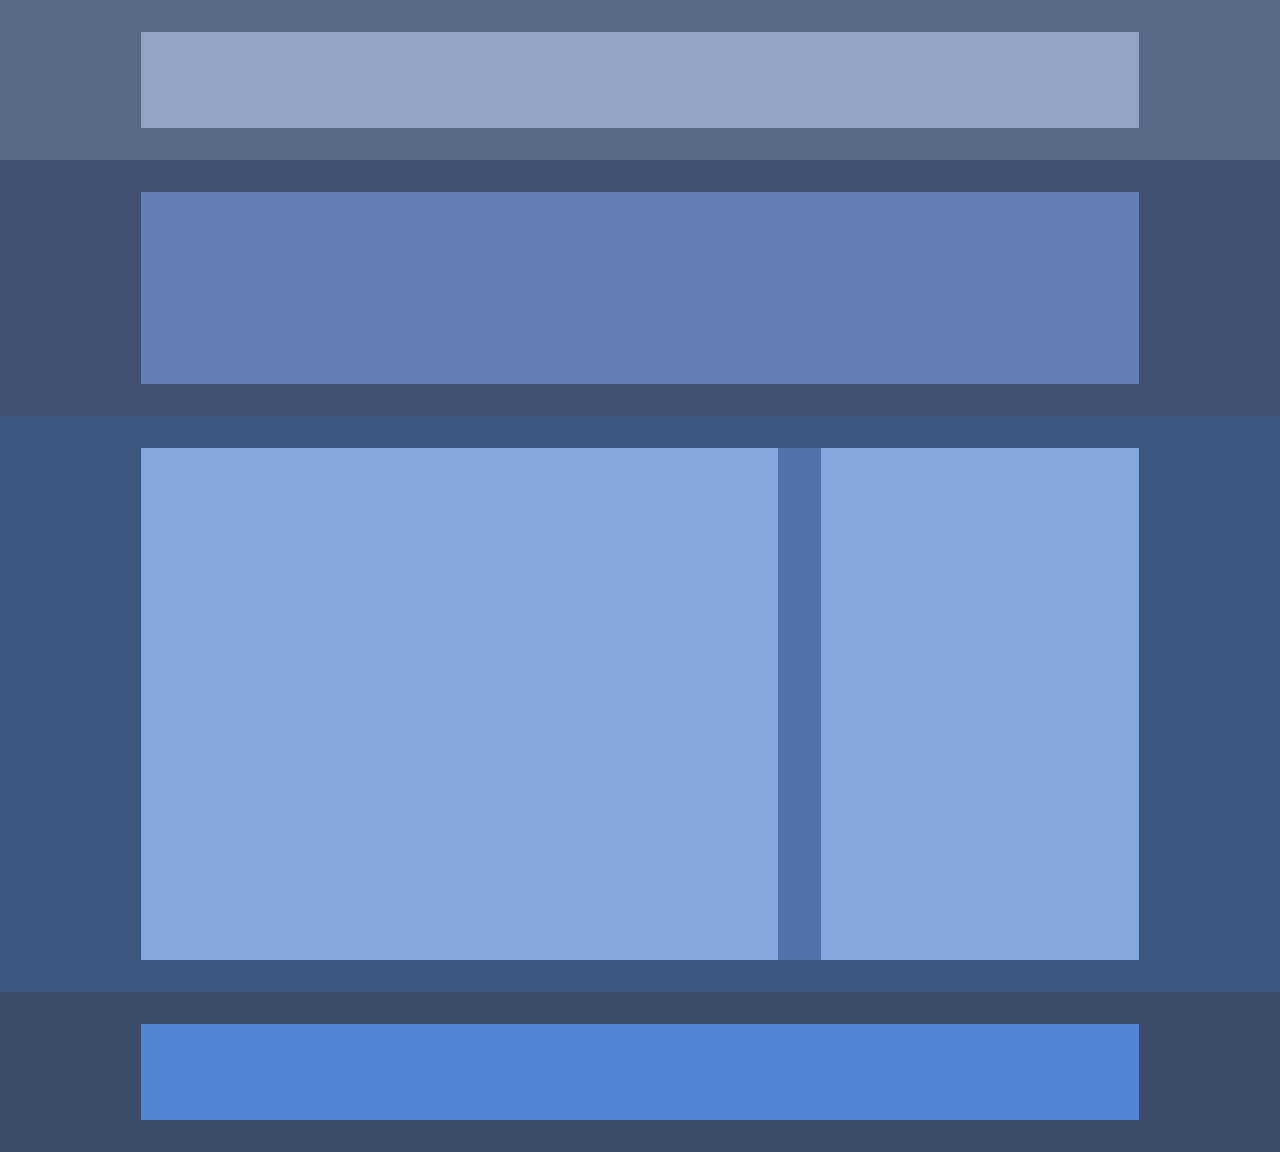
<file: orientation/index.html>
<!DOCTYPE html>
<!--[if lt IE 7]>      <html class="no-js lt-ie9 lt-ie8 lt-ie7"> <![endif]-->
<!--[if IE 7]>         <html class="no-js lt-ie9 lt-ie8"> <![endif]-->
<!--[if IE 8]>         <html class="no-js lt-ie9"> <![endif]-->
<!--[if gt IE 8]><!--> <html class="no-js"> <!--<![endif]-->
    <head>
        <meta charset="utf-8">
        <meta http-equiv="X-UA-Compatible" content="IE=edge">
        <title>#CCC Orientation</title>
        <meta name="viewport" content="width=device-width, initial-scale=1">
        <link rel="stylesheet" href="css/style.css">
        <script src="js/modernizr-2.6.2.min.js"></script>
    </head>
    <body class="index">

        <!-- Page wrap -->
        <div class="page-wrap">
            <header>
                <div class="header-container"></div>
            </header>

            <section class="hero">
                <div class="hero-container"></div>
            </section>

            <section class="main-content">
                <div class="main-content-container">
                    <div class="group">
                        <div class="tile1"></div>
                        <div class="tile2"></div>
                    </div>
                </div>
            </section>            
        </div> <!-- End Page wrap -->

        <footer>
            <div class="footer-container"></div>
        </footer>

    </body>
</html>
</file>
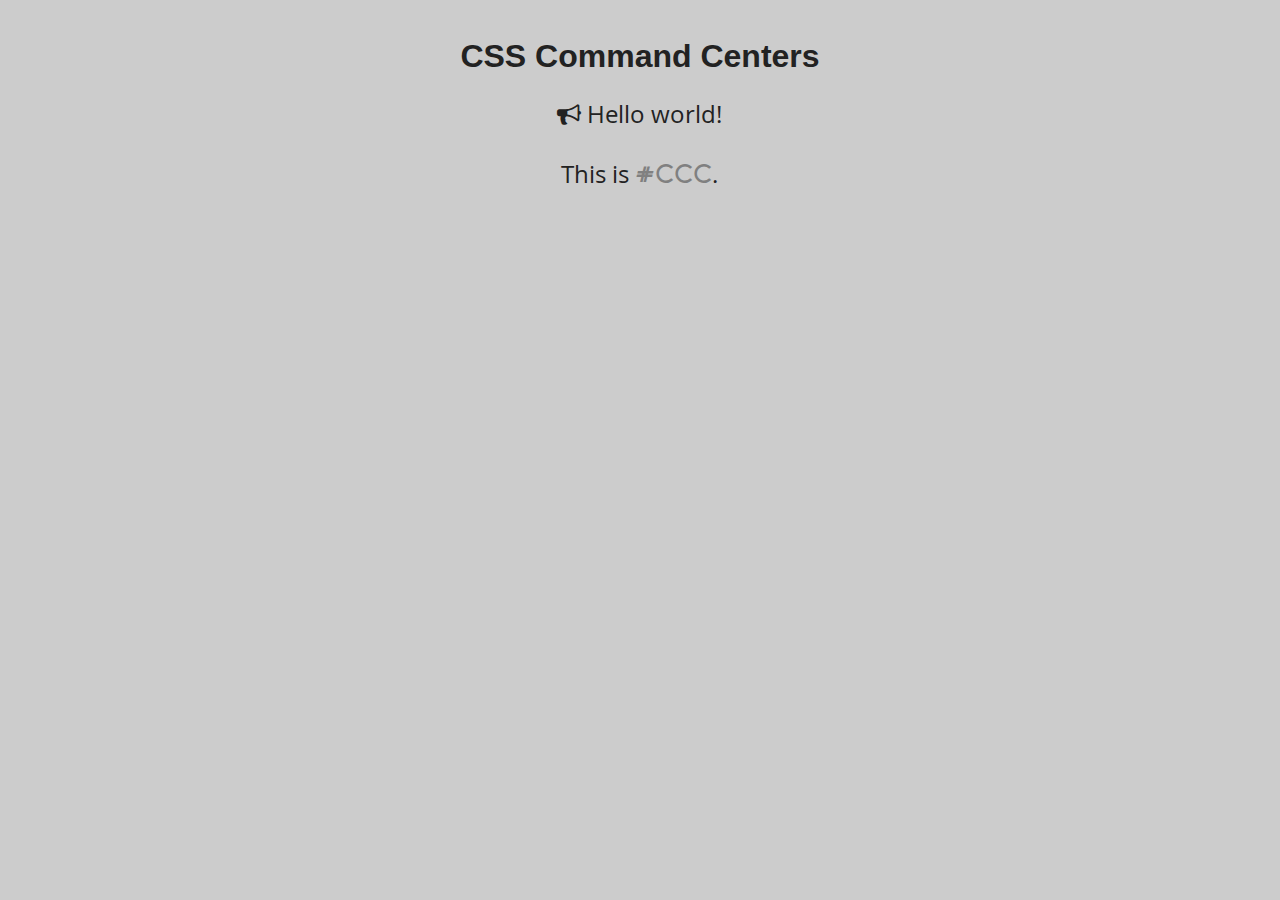
<file: template/index.html>
<!DOCTYPE html>
<!--[if lt IE 7]>      <html class="no-js lt-ie9 lt-ie8 lt-ie7"> <![endif]-->
<!--[if IE 7]>         <html class="no-js lt-ie9 lt-ie8"> <![endif]-->
<!--[if IE 8]>         <html class="no-js lt-ie9"> <![endif]-->
<!--[if gt IE 8]><!--> <html class="no-js"> <!--<![endif]-->
    <head>
        <meta charset="utf-8">
        <meta http-equiv="X-UA-Compatible" content="IE=edge">
        <title>#CCC Template</title>
        <meta name="viewport" content="width=device-width, initial-scale=1">
        <link rel="stylesheet" href="css/style.css">
        <script src="js/modernizr-2.6.2.min.js"></script>
    </head>
    <body class="index">

        <!-- Content -->
        <section class="content">
            <div class="content-container">

                <h1>CSS Command Centers</h1>
                <p><i class="fa fa-bullhorn"></i> Hello world!</p>
                <p>This is <span class="ccc-logo">#CCC</span>.</p>
                
            </div>
        </section> <!-- End Content -->

    </body>
</html>
</file>
<file: template/css/style.css>
/*!
 *  Font Awesome 4.1.0 by @davegandy - http://fontawesome.io - @fontawesome
 *  License - http://fontawesome.io/license (Font: SIL OFL 1.1, CSS: MIT License)
 */@font-face{font-family:'FontAwesome';src:url('fonts/fontawesome-webfont.eot?v=4.1.0');src:url('fonts/fontawesome-webfont.eot?#iefix&v=4.1.0') format("embedded-opentype"),url('fonts/fontawesome-webfont.woff?v=4.1.0') format("woff"),url('fonts/fontawesome-webfont.ttf?v=4.1.0') format("truetype"),url('fonts/fontawesome-webfont.svg?v=4.1.0#fontawesomeregular') format("svg");font-weight:normal;font-style:normal}.fa{display:inline-block;font-family:FontAwesome;font-style:normal;font-weight:normal;line-height:1;-webkit-font-smoothing:antialiased;-moz-osx-font-smoothing:grayscale}.fa-lg{font-size:1.33333333em;line-height:0.75em;vertical-align:-15%}.fa-2x{font-size:2em}.fa-3x{font-size:3em}.fa-4x{font-size:4em}.fa-5x{font-size:5em}.fa-fw{width:1.28571429em;text-align:center}.fa-ul{padding-left:0;margin-left:2.14285714em;list-style-type:none}.fa-ul>li{position:relative}.fa-li{position:absolute;left:-2.14285714em;width:2.14285714em;top:0.14285714em;text-align:center}.fa-li.fa-lg{left:-1.85714286em}.fa-border{padding:.2em .25em .15em;border:solid 0.08em #eeeeee;border-radius:.1em}.pull-right{float:right}.pull-left{float:left}.fa.pull-left{margin-right:.3em}.fa.pull-right{margin-left:.3em}.fa-spin{-webkit-animation:spin 2s infinite linear;-moz-animation:spin 2s infinite linear;-o-animation:spin 2s infinite linear;animation:spin 2s infinite linear}@-moz-keyframes spin{0%{-moz-transform:rotate(0deg)}100%{-moz-transform:rotate(359deg)}}@-webkit-keyframes spin{0%{-webkit-transform:rotate(0deg)}100%{-webkit-transform:rotate(359deg)}}@-o-keyframes spin{0%{-o-transform:rotate(0deg)}100%{-o-transform:rotate(359deg)}}@keyframes spin{0%{-webkit-transform:rotate(0deg);transform:rotate(0deg)}100%{-webkit-transform:rotate(359deg);transform:rotate(359deg)}}.fa-rotate-90{filter:progid:DXImageTransform.Microsoft.BasicImage(rotation=1);-webkit-transform:rotate(90deg);-moz-transform:rotate(90deg);-ms-transform:rotate(90deg);-o-transform:rotate(90deg);transform:rotate(90deg)}.fa-rotate-180{filter:progid:DXImageTransform.Microsoft.BasicImage(rotation=2);-webkit-transform:rotate(180deg);-moz-transform:rotate(180deg);-ms-transform:rotate(180deg);-o-transform:rotate(180deg);transform:rotate(180deg)}.fa-rotate-270{filter:progid:DXImageTransform.Microsoft.BasicImage(rotation=3);-webkit-transform:rotate(270deg);-moz-transform:rotate(270deg);-ms-transform:rotate(270deg);-o-transform:rotate(270deg);transform:rotate(270deg)}.fa-flip-horizontal{filter:progid:DXImageTransform.Microsoft.BasicImage(rotation=0, mirror=1);-webkit-transform:scale(-1, 1);-moz-transform:scale(-1, 1);-ms-transform:scale(-1, 1);-o-transform:scale(-1, 1);transform:scale(-1, 1)}.fa-flip-vertical{filter:progid:DXImageTransform.Microsoft.BasicImage(rotation=2, mirror=1);-webkit-transform:scale(1, -1);-moz-transform:scale(1, -1);-ms-transform:scale(1, -1);-o-transform:scale(1, -1);transform:scale(1, -1)}.fa-stack{position:relative;display:inline-block;width:2em;height:2em;line-height:2em;vertical-align:middle}.fa-stack-1x,.fa-stack-2x{position:absolute;left:0;width:100%;text-align:center}.fa-stack-1x{line-height:inherit}.fa-stack-2x{font-size:2em}.fa-inverse{color:#ffffff}.fa-glass:before{content:"\f000"}.fa-music:before{content:"\f001"}.fa-search:before{content:"\f002"}.fa-envelope-o:before{content:"\f003"}.fa-heart:before{content:"\f004"}.fa-star:before{content:"\f005"}.fa-star-o:before{content:"\f006"}.fa-user:before{content:"\f007"}.fa-film:before{content:"\f008"}.fa-th-large:before{content:"\f009"}.fa-th:before{content:"\f00a"}.fa-th-list:before{content:"\f00b"}.fa-check:before{content:"\f00c"}.fa-times:before{content:"\f00d"}.fa-search-plus:before{content:"\f00e"}.fa-search-minus:before{content:"\f010"}.fa-power-off:before{content:"\f011"}.fa-signal:before{content:"\f012"}.fa-gear:before,.fa-cog:before{content:"\f013"}.fa-trash-o:before{content:"\f014"}.fa-home:before{content:"\f015"}.fa-file-o:before{content:"\f016"}.fa-clock-o:before{content:"\f017"}.fa-road:before{content:"\f018"}.fa-download:before{content:"\f019"}.fa-arrow-circle-o-down:before{content:"\f01a"}.fa-arrow-circle-o-up:before{content:"\f01b"}.fa-inbox:before{content:"\f01c"}.fa-play-circle-o:before{content:"\f01d"}.fa-rotate-right:before,.fa-repeat:before{content:"\f01e"}.fa-refresh:before{content:"\f021"}.fa-list-alt:before{content:"\f022"}.fa-lock:before{content:"\f023"}.fa-flag:before{content:"\f024"}.fa-headphones:before{content:"\f025"}.fa-volume-off:before{content:"\f026"}.fa-volume-down:before{content:"\f027"}.fa-volume-up:before{content:"\f028"}.fa-qrcode:before{content:"\f029"}.fa-barcode:before{content:"\f02a"}.fa-tag:before{content:"\f02b"}.fa-tags:before{content:"\f02c"}.fa-book:before{content:"\f02d"}.fa-bookmark:before{content:"\f02e"}.fa-print:before{content:"\f02f"}.fa-camera:before{content:"\f030"}.fa-font:before{content:"\f031"}.fa-bold:before{content:"\f032"}.fa-italic:before{content:"\f033"}.fa-text-height:before{content:"\f034"}.fa-text-width:before{content:"\f035"}.fa-align-left:before{content:"\f036"}.fa-align-center:before{content:"\f037"}.fa-align-right:before{content:"\f038"}.fa-align-justify:before{content:"\f039"}.fa-list:before{content:"\f03a"}.fa-dedent:before,.fa-outdent:before{content:"\f03b"}.fa-indent:before{content:"\f03c"}.fa-video-camera:before{content:"\f03d"}.fa-photo:before,.fa-image:before,.fa-picture-o:before{content:"\f03e"}.fa-pencil:before{content:"\f040"}.fa-map-marker:before{content:"\f041"}.fa-adjust:before{content:"\f042"}.fa-tint:before{content:"\f043"}.fa-edit:before,.fa-pencil-square-o:before{content:"\f044"}.fa-share-square-o:before{content:"\f045"}.fa-check-square-o:before{content:"\f046"}.fa-arrows:before{content:"\f047"}.fa-step-backward:before{content:"\f048"}.fa-fast-backward:before{content:"\f049"}.fa-backward:before{content:"\f04a"}.fa-play:before{content:"\f04b"}.fa-pause:before{content:"\f04c"}.fa-stop:before{content:"\f04d"}.fa-forward:before{content:"\f04e"}.fa-fast-forward:before{content:"\f050"}.fa-step-forward:before{content:"\f051"}.fa-eject:before{content:"\f052"}.fa-chevron-left:before{content:"\f053"}.fa-chevron-right:before{content:"\f054"}.fa-plus-circle:before{content:"\f055"}.fa-minus-circle:before{content:"\f056"}.fa-times-circle:before{content:"\f057"}.fa-check-circle:before{content:"\f058"}.fa-question-circle:before{content:"\f059"}.fa-info-circle:before{content:"\f05a"}.fa-crosshairs:before{content:"\f05b"}.fa-times-circle-o:before{content:"\f05c"}.fa-check-circle-o:before{content:"\f05d"}.fa-ban:before{content:"\f05e"}.fa-arrow-left:before{content:"\f060"}.fa-arrow-right:before{content:"\f061"}.fa-arrow-up:before{content:"\f062"}.fa-arrow-down:before{content:"\f063"}.fa-mail-forward:before,.fa-share:before{content:"\f064"}.fa-expand:before{content:"\f065"}.fa-compress:before{content:"\f066"}.fa-plus:before{content:"\f067"}.fa-minus:before{content:"\f068"}.fa-asterisk:before{content:"\f069"}.fa-exclamation-circle:before{content:"\f06a"}.fa-gift:before{content:"\f06b"}.fa-leaf:before{content:"\f06c"}.fa-fire:before{content:"\f06d"}.fa-eye:before{content:"\f06e"}.fa-eye-slash:before{content:"\f070"}.fa-warning:before,.fa-exclamation-triangle:before{content:"\f071"}.fa-plane:before{content:"\f072"}.fa-calendar:before{content:"\f073"}.fa-random:before{content:"\f074"}.fa-comment:before{content:"\f075"}.fa-magnet:before{content:"\f076"}.fa-chevron-up:before{content:"\f077"}.fa-chevron-down:before{content:"\f078"}.fa-retweet:before{content:"\f079"}.fa-shopping-cart:before{content:"\f07a"}.fa-folder:before{content:"\f07b"}.fa-folder-open:before{content:"\f07c"}.fa-arrows-v:before{content:"\f07d"}.fa-arrows-h:before{content:"\f07e"}.fa-bar-chart-o:before{content:"\f080"}.fa-twitter-square:before{content:"\f081"}.fa-facebook-square:before{content:"\f082"}.fa-camera-retro:before{content:"\f083"}.fa-key:before{content:"\f084"}.fa-gears:before,.fa-cogs:before{content:"\f085"}.fa-comments:before{content:"\f086"}.fa-thumbs-o-up:before{content:"\f087"}.fa-thumbs-o-down:before{content:"\f088"}.fa-star-half:before{content:"\f089"}.fa-heart-o:before{content:"\f08a"}.fa-sign-out:before{content:"\f08b"}.fa-linkedin-square:before{content:"\f08c"}.fa-thumb-tack:before{content:"\f08d"}.fa-external-link:before{content:"\f08e"}.fa-sign-in:before{content:"\f090"}.fa-trophy:before{content:"\f091"}.fa-github-square:before{content:"\f092"}.fa-upload:before{content:"\f093"}.fa-lemon-o:before{content:"\f094"}.fa-phone:before{content:"\f095"}.fa-square-o:before{content:"\f096"}.fa-bookmark-o:before{content:"\f097"}.fa-phone-square:before{content:"\f098"}.fa-twitter:before{content:"\f099"}.fa-facebook:before{content:"\f09a"}.fa-github:before{content:"\f09b"}.fa-unlock:before{content:"\f09c"}.fa-credit-card:before{content:"\f09d"}.fa-rss:before{content:"\f09e"}.fa-hdd-o:before{content:"\f0a0"}.fa-bullhorn:before{content:"\f0a1"}.fa-bell:before{content:"\f0f3"}.fa-certificate:before{content:"\f0a3"}.fa-hand-o-right:before{content:"\f0a4"}.fa-hand-o-left:before{content:"\f0a5"}.fa-hand-o-up:before{content:"\f0a6"}.fa-hand-o-down:before{content:"\f0a7"}.fa-arrow-circle-left:before{content:"\f0a8"}.fa-arrow-circle-right:before{content:"\f0a9"}.fa-arrow-circle-up:before{content:"\f0aa"}.fa-arrow-circle-down:before{content:"\f0ab"}.fa-globe:before{content:"\f0ac"}.fa-wrench:before{content:"\f0ad"}.fa-tasks:before{content:"\f0ae"}.fa-filter:before{content:"\f0b0"}.fa-briefcase:before{content:"\f0b1"}.fa-arrows-alt:before{content:"\f0b2"}.fa-group:before,.fa-users:before{content:"\f0c0"}.fa-chain:before,.fa-link:before{content:"\f0c1"}.fa-cloud:before{content:"\f0c2"}.fa-flask:before{content:"\f0c3"}.fa-cut:before,.fa-scissors:before{content:"\f0c4"}.fa-copy:before,.fa-files-o:before{content:"\f0c5"}.fa-paperclip:before{content:"\f0c6"}.fa-save:before,.fa-floppy-o:before{content:"\f0c7"}.fa-square:before{content:"\f0c8"}.fa-navicon:before,.fa-reorder:before,.fa-bars:before{content:"\f0c9"}.fa-list-ul:before{content:"\f0ca"}.fa-list-ol:before{content:"\f0cb"}.fa-strikethrough:before{content:"\f0cc"}.fa-underline:before{content:"\f0cd"}.fa-table:before{content:"\f0ce"}.fa-magic:before{content:"\f0d0"}.fa-truck:before{content:"\f0d1"}.fa-pinterest:before{content:"\f0d2"}.fa-pinterest-square:before{content:"\f0d3"}.fa-google-plus-square:before{content:"\f0d4"}.fa-google-plus:before{content:"\f0d5"}.fa-money:before{content:"\f0d6"}.fa-caret-down:before{content:"\f0d7"}.fa-caret-up:before{content:"\f0d8"}.fa-caret-left:before{content:"\f0d9"}.fa-caret-right:before{content:"\f0da"}.fa-columns:before{content:"\f0db"}.fa-unsorted:before,.fa-sort:before{content:"\f0dc"}.fa-sort-down:before,.fa-sort-desc:before{content:"\f0dd"}.fa-sort-up:before,.fa-sort-asc:before{content:"\f0de"}.fa-envelope:before{content:"\f0e0"}.fa-linkedin:before{content:"\f0e1"}.fa-rotate-left:before,.fa-undo:before{content:"\f0e2"}.fa-legal:before,.fa-gavel:before{content:"\f0e3"}.fa-dashboard:before,.fa-tachometer:before{content:"\f0e4"}.fa-comment-o:before{content:"\f0e5"}.fa-comments-o:before{content:"\f0e6"}.fa-flash:before,.fa-bolt:before{content:"\f0e7"}.fa-sitemap:before{content:"\f0e8"}.fa-umbrella:before{content:"\f0e9"}.fa-paste:before,.fa-clipboard:before{content:"\f0ea"}.fa-lightbulb-o:before{content:"\f0eb"}.fa-exchange:before{content:"\f0ec"}.fa-cloud-download:before{content:"\f0ed"}.fa-cloud-upload:before{content:"\f0ee"}.fa-user-md:before{content:"\f0f0"}.fa-stethoscope:before{content:"\f0f1"}.fa-suitcase:before{content:"\f0f2"}.fa-bell-o:before{content:"\f0a2"}.fa-coffee:before{content:"\f0f4"}.fa-cutlery:before{content:"\f0f5"}.fa-file-text-o:before{content:"\f0f6"}.fa-building-o:before{content:"\f0f7"}.fa-hospital-o:before{content:"\f0f8"}.fa-ambulance:before{content:"\f0f9"}.fa-medkit:before{content:"\f0fa"}.fa-fighter-jet:before{content:"\f0fb"}.fa-beer:before{content:"\f0fc"}.fa-h-square:before{content:"\f0fd"}.fa-plus-square:before{content:"\f0fe"}.fa-angle-double-left:before{content:"\f100"}.fa-angle-double-right:before{content:"\f101"}.fa-angle-double-up:before{content:"\f102"}.fa-angle-double-down:before{content:"\f103"}.fa-angle-left:before{content:"\f104"}.fa-angle-right:before{content:"\f105"}.fa-angle-up:before{content:"\f106"}.fa-angle-down:before{content:"\f107"}.fa-desktop:before{content:"\f108"}.fa-laptop:before{content:"\f109"}.fa-tablet:before{content:"\f10a"}.fa-mobile-phone:before,.fa-mobile:before{content:"\f10b"}.fa-circle-o:before{content:"\f10c"}.fa-quote-left:before{content:"\f10d"}.fa-quote-right:before{content:"\f10e"}.fa-spinner:before{content:"\f110"}.fa-circle:before{content:"\f111"}.fa-mail-reply:before,.fa-reply:before{content:"\f112"}.fa-github-alt:before{content:"\f113"}.fa-folder-o:before{content:"\f114"}.fa-folder-open-o:before{content:"\f115"}.fa-smile-o:before{content:"\f118"}.fa-frown-o:before{content:"\f119"}.fa-meh-o:before{content:"\f11a"}.fa-gamepad:before{content:"\f11b"}.fa-keyboard-o:before{content:"\f11c"}.fa-flag-o:before{content:"\f11d"}.fa-flag-checkered:before{content:"\f11e"}.fa-terminal:before{content:"\f120"}.fa-code:before{content:"\f121"}.fa-mail-reply-all:before,.fa-reply-all:before{content:"\f122"}.fa-star-half-empty:before,.fa-star-half-full:before,.fa-star-half-o:before{content:"\f123"}.fa-location-arrow:before{content:"\f124"}.fa-crop:before{content:"\f125"}.fa-code-fork:before{content:"\f126"}.fa-unlink:before,.fa-chain-broken:before{content:"\f127"}.fa-question:before{content:"\f128"}.fa-info:before{content:"\f129"}.fa-exclamation:before{content:"\f12a"}.fa-superscript:before{content:"\f12b"}.fa-subscript:before{content:"\f12c"}.fa-eraser:before{content:"\f12d"}.fa-puzzle-piece:before{content:"\f12e"}.fa-microphone:before{content:"\f130"}.fa-microphone-slash:before{content:"\f131"}.fa-shield:before{content:"\f132"}.fa-calendar-o:before{content:"\f133"}.fa-fire-extinguisher:before{content:"\f134"}.fa-rocket:before{content:"\f135"}.fa-maxcdn:before{content:"\f136"}.fa-chevron-circle-left:before{content:"\f137"}.fa-chevron-circle-right:before{content:"\f138"}.fa-chevron-circle-up:before{content:"\f139"}.fa-chevron-circle-down:before{content:"\f13a"}.fa-html5:before{content:"\f13b"}.fa-css3:before{content:"\f13c"}.fa-anchor:before{content:"\f13d"}.fa-unlock-alt:before{content:"\f13e"}.fa-bullseye:before{content:"\f140"}.fa-ellipsis-h:before{content:"\f141"}.fa-ellipsis-v:before{content:"\f142"}.fa-rss-square:before{content:"\f143"}.fa-play-circle:before{content:"\f144"}.fa-ticket:before{content:"\f145"}.fa-minus-square:before{content:"\f146"}.fa-minus-square-o:before{content:"\f147"}.fa-level-up:before{content:"\f148"}.fa-level-down:before{content:"\f149"}.fa-check-square:before{content:"\f14a"}.fa-pencil-square:before{content:"\f14b"}.fa-external-link-square:before{content:"\f14c"}.fa-share-square:before{content:"\f14d"}.fa-compass:before{content:"\f14e"}.fa-toggle-down:before,.fa-caret-square-o-down:before{content:"\f150"}.fa-toggle-up:before,.fa-caret-square-o-up:before{content:"\f151"}.fa-toggle-right:before,.fa-caret-square-o-right:before{content:"\f152"}.fa-euro:before,.fa-eur:before{content:"\f153"}.fa-gbp:before{content:"\f154"}.fa-dollar:before,.fa-usd:before{content:"\f155"}.fa-rupee:before,.fa-inr:before{content:"\f156"}.fa-cny:before,.fa-rmb:before,.fa-yen:before,.fa-jpy:before{content:"\f157"}.fa-ruble:before,.fa-rouble:before,.fa-rub:before{content:"\f158"}.fa-won:before,.fa-krw:before{content:"\f159"}.fa-bitcoin:before,.fa-btc:before{content:"\f15a"}.fa-file:before{content:"\f15b"}.fa-file-text:before{content:"\f15c"}.fa-sort-alpha-asc:before{content:"\f15d"}.fa-sort-alpha-desc:before{content:"\f15e"}.fa-sort-amount-asc:before{content:"\f160"}.fa-sort-amount-desc:before{content:"\f161"}.fa-sort-numeric-asc:before{content:"\f162"}.fa-sort-numeric-desc:before{content:"\f163"}.fa-thumbs-up:before{content:"\f164"}.fa-thumbs-down:before{content:"\f165"}.fa-youtube-square:before{content:"\f166"}.fa-youtube:before{content:"\f167"}.fa-xing:before{content:"\f168"}.fa-xing-square:before{content:"\f169"}.fa-youtube-play:before{content:"\f16a"}.fa-dropbox:before{content:"\f16b"}.fa-stack-overflow:before{content:"\f16c"}.fa-instagram:before{content:"\f16d"}.fa-flickr:before{content:"\f16e"}.fa-adn:before{content:"\f170"}.fa-bitbucket:before{content:"\f171"}.fa-bitbucket-square:before{content:"\f172"}.fa-tumblr:before{content:"\f173"}.fa-tumblr-square:before{content:"\f174"}.fa-long-arrow-down:before{content:"\f175"}.fa-long-arrow-up:before{content:"\f176"}.fa-long-arrow-left:before{content:"\f177"}.fa-long-arrow-right:before{content:"\f178"}.fa-apple:before{content:"\f179"}.fa-windows:before{content:"\f17a"}.fa-android:before{content:"\f17b"}.fa-linux:before{content:"\f17c"}.fa-dribbble:before{content:"\f17d"}.fa-skype:before{content:"\f17e"}.fa-foursquare:before{content:"\f180"}.fa-trello:before{content:"\f181"}.fa-female:before{content:"\f182"}.fa-male:before{content:"\f183"}.fa-gittip:before{content:"\f184"}.fa-sun-o:before{content:"\f185"}.fa-moon-o:before{content:"\f186"}.fa-archive:before{content:"\f187"}.fa-bug:before{content:"\f188"}.fa-vk:before{content:"\f189"}.fa-weibo:before{content:"\f18a"}.fa-renren:before{content:"\f18b"}.fa-pagelines:before{content:"\f18c"}.fa-stack-exchange:before{content:"\f18d"}.fa-arrow-circle-o-right:before{content:"\f18e"}.fa-arrow-circle-o-left:before{content:"\f190"}.fa-toggle-left:before,.fa-caret-square-o-left:before{content:"\f191"}.fa-dot-circle-o:before{content:"\f192"}.fa-wheelchair:before{content:"\f193"}.fa-vimeo-square:before{content:"\f194"}.fa-turkish-lira:before,.fa-try:before{content:"\f195"}.fa-plus-square-o:before{content:"\f196"}.fa-space-shuttle:before{content:"\f197"}.fa-slack:before{content:"\f198"}.fa-envelope-square:before{content:"\f199"}.fa-wordpress:before{content:"\f19a"}.fa-openid:before{content:"\f19b"}.fa-institution:before,.fa-bank:before,.fa-university:before{content:"\f19c"}.fa-mortar-board:before,.fa-graduation-cap:before{content:"\f19d"}.fa-yahoo:before{content:"\f19e"}.fa-google:before{content:"\f1a0"}.fa-reddit:before{content:"\f1a1"}.fa-reddit-square:before{content:"\f1a2"}.fa-stumbleupon-circle:before{content:"\f1a3"}.fa-stumbleupon:before{content:"\f1a4"}.fa-delicious:before{content:"\f1a5"}.fa-digg:before{content:"\f1a6"}.fa-pied-piper-square:before,.fa-pied-piper:before{content:"\f1a7"}.fa-pied-piper-alt:before{content:"\f1a8"}.fa-drupal:before{content:"\f1a9"}.fa-joomla:before{content:"\f1aa"}.fa-language:before{content:"\f1ab"}.fa-fax:before{content:"\f1ac"}.fa-building:before{content:"\f1ad"}.fa-child:before{content:"\f1ae"}.fa-paw:before{content:"\f1b0"}.fa-spoon:before{content:"\f1b1"}.fa-cube:before{content:"\f1b2"}.fa-cubes:before{content:"\f1b3"}.fa-behance:before{content:"\f1b4"}.fa-behance-square:before{content:"\f1b5"}.fa-steam:before{content:"\f1b6"}.fa-steam-square:before{content:"\f1b7"}.fa-recycle:before{content:"\f1b8"}.fa-automobile:before,.fa-car:before{content:"\f1b9"}.fa-cab:before,.fa-taxi:before{content:"\f1ba"}.fa-tree:before{content:"\f1bb"}.fa-spotify:before{content:"\f1bc"}.fa-deviantart:before{content:"\f1bd"}.fa-soundcloud:before{content:"\f1be"}.fa-database:before{content:"\f1c0"}.fa-file-pdf-o:before{content:"\f1c1"}.fa-file-word-o:before{content:"\f1c2"}.fa-file-excel-o:before{content:"\f1c3"}.fa-file-powerpoint-o:before{content:"\f1c4"}.fa-file-photo-o:before,.fa-file-picture-o:before,.fa-file-image-o:before{content:"\f1c5"}.fa-file-zip-o:before,.fa-file-archive-o:before{content:"\f1c6"}.fa-file-sound-o:before,.fa-file-audio-o:before{content:"\f1c7"}.fa-file-movie-o:before,.fa-file-video-o:before{content:"\f1c8"}.fa-file-code-o:before{content:"\f1c9"}.fa-vine:before{content:"\f1ca"}.fa-codepen:before{content:"\f1cb"}.fa-jsfiddle:before{content:"\f1cc"}.fa-life-bouy:before,.fa-life-saver:before,.fa-support:before,.fa-life-ring:before{content:"\f1cd"}.fa-circle-o-notch:before{content:"\f1ce"}.fa-ra:before,.fa-rebel:before{content:"\f1d0"}.fa-ge:before,.fa-empire:before{content:"\f1d1"}.fa-git-square:before{content:"\f1d2"}.fa-git:before{content:"\f1d3"}.fa-hacker-news:before{content:"\f1d4"}.fa-tencent-weibo:before{content:"\f1d5"}.fa-qq:before{content:"\f1d6"}.fa-wechat:before,.fa-weixin:before{content:"\f1d7"}.fa-send:before,.fa-paper-plane:before{content:"\f1d8"}.fa-send-o:before,.fa-paper-plane-o:before{content:"\f1d9"}.fa-history:before{content:"\f1da"}.fa-circle-thin:before{content:"\f1db"}.fa-header:before{content:"\f1dc"}.fa-paragraph:before{content:"\f1dd"}.fa-sliders:before{content:"\f1de"}.fa-share-alt:before{content:"\f1e0"}.fa-share-alt-square:before{content:"\f1e1"}.fa-bomb:before{content:"\f1e2"}/*! normalize.css v3.0.1 | MIT License | git.io/normalize */html{font-family:sans-serif;-ms-text-size-adjust:100%;-webkit-text-size-adjust:100%}body{margin:0}article,aside,details,figcaption,figure,footer,header,hgroup,main,nav,section,summary{display:block}audio,canvas,progress,video{display:inline-block;vertical-align:baseline}audio:not([controls]){display:none;height:0}[hidden],template{display:none}a{background:transparent}a:active,a:hover{outline:0}abbr[title]{border-bottom:1px dotted}b,strong{font-weight:bold}dfn{font-style:italic}h1{font-size:2em;margin:0.67em 0}mark{background:#ff0;color:#000}small{font-size:80%}sub,sup{font-size:75%;line-height:0;position:relative;vertical-align:baseline}sup{top:-0.5em}sub{bottom:-0.25em}img{border:0}svg:not(:root){overflow:hidden}figure{margin:1em 40px}hr{-moz-box-sizing:content-box;box-sizing:content-box;height:0}pre{overflow:auto}code,kbd,pre,samp{font-family:monospace, monospace;font-size:1em}button,input,optgroup,select,textarea{color:inherit;font:inherit;margin:0}button{overflow:visible}button,select{text-transform:none}button,html input[type="button"],input[type="reset"],input[type="submit"]{-webkit-appearance:button;cursor:pointer}button[disabled],html input[disabled]{cursor:default}button::-moz-focus-inner,input::-moz-focus-inner{border:0;padding:0}input{line-height:normal}input[type="checkbox"],input[type="radio"]{box-sizing:border-box;padding:0}input[type="number"]::-webkit-inner-spin-button,input[type="number"]::-webkit-outer-spin-button{height:auto}input[type="search"]{-webkit-appearance:textfield;-moz-box-sizing:content-box;-webkit-box-sizing:content-box;box-sizing:content-box}input[type="search"]::-webkit-search-cancel-button,input[type="search"]::-webkit-search-decoration{-webkit-appearance:none}fieldset{border:1px solid #c0c0c0;margin:0 2px;padding:0.35em 0.625em 0.75em}legend{border:0;padding:0}textarea{overflow:auto}optgroup{font-weight:bold}table{border-collapse:collapse;border-spacing:0}td,th{padding:0}html,body,div,object,iframe,h1,h2,h3,h4,h5,h6,p,blockquote,ol,ul,li,dd,form,fieldset,legend,label,table,header,footer,nav,section{margin:0;padding:0;border:0}ul{list-style:none}*{-moz-box-sizing:border-box;-webkit-box-sizing:border-box;box-sizing:border-box}input,textarea{font-size:16px !important;-webkit-appearance:none;-moz-appearance:none;-webkit-border-radius:0px;-moz-border-radius:0px;-ms-border-radius:0px;-o-border-radius:0px;border-radius:0px;border:none;padding:0;line-height:normal !important;outline:none}input[type=submit]::-moz-focus-inner{border:0}img,embed,object,video{max-width:100%;height:auto}/*! HTML5 Boilerplate v4.3.0 | MIT License | http://h5bp.com/ */html,button,input,select,textarea{color:#222}html{font-size:1em;line-height:1.4}::-moz-selection{background:#b3d4fc;text-shadow:none}::selection{background:#b3d4fc;text-shadow:none}hr{display:block;height:1px;border:0;border-top:1px solid #ccc;margin:1em 0;padding:0}audio,canvas,img,video{vertical-align:middle}fieldset{border:0;margin:0;padding:0}textarea{resize:vertical}.browsehappy{margin:0.2em 0;background:#ccc;color:#000;padding:0.2em 0}.ir{background-color:transparent;border:0;overflow:hidden;*text-indent:-9999px}.ir:before{content:"";display:block;width:0;height:150%}.hidden{display:none !important;visibility:hidden}.visuallyhidden{border:0;clip:rect(0 0 0 0);height:1px;margin:-1px;overflow:hidden;padding:0;position:absolute;width:1px}.visuallyhidden.focusable:active,.visuallyhidden.focusable:focus{clip:auto;height:auto;margin:0;overflow:visible;position:static;width:auto}.invisible{visibility:hidden}.clearfix:before,.clearfix:after{content:" ";display:table}.clearfix:after{clear:both}.clearfix{*zoom:1}@media print{*{background:transparent !important;color:#000 !important;box-shadow:none !important;text-shadow:none !important}a,a:visited{text-decoration:underline}a[href]:after{content:" (" attr(href) ")"}abbr[title]:after{content:" (" attr(title) ")"}.ir a:after,a[href^="javascript:"]:after,a[href^="#"]:after{content:""}pre,blockquote{border:1px solid #999;page-break-inside:avoid}thead{display:table-header-group}tr,img{page-break-inside:avoid}img{max-width:100% !important}@page{margin:0.5cm}p,h2,h3{orphans:3;widows:3}h2,h3{page-break-after:avoid}}@font-face{font-family:'open_sansregular';src:url('fonts/OpenSans-Regular-webfont.eot');src:url('fonts/OpenSans-Regular-webfont.eot?#iefix') format("embedded-opentype"),url('fonts/OpenSans-Regular-webfont.woff') format("woff"),url('fonts/OpenSans-Regular-webfont.ttf') format("truetype"),url('fonts/OpenSans-Regular-webfont.svg#open_sansregular') format("svg");font-weight:normal;font-style:normal}@font-face{font-family:'caviar_dreamsbold';src:url('fonts/Caviar_Dreams_Bold-webfont.eot');src:url('fonts/Caviar_Dreams_Bold-webfont.eot?#iefix') format("embedded-opentype"),url('fonts/Caviar_Dreams_Bold-webfont.woff') format("woff"),url('fonts/Caviar_Dreams_Bold-webfont.ttf') format("truetype"),url('fonts/Caviar_Dreams_Bold-webfont.svg#caviar_dreamsbold') format("svg");font-weight:normal;font-style:normal}.fa{font-size:1em;color:#222}body{font:normal 100%/1.5 'open_sansregular';color:#222}h1,h2,h3,h4,h5,h6{font-family:helvetica}h1{font-size:1.3em}h2{font-size:1.2em}h3{font-size:1.1em}h4{font-size:1em}a{text-decoration:none;color:#04c}a:focus,a:hover,a:active{text-decoration:underline;color:#026}.ccc-logo{font-family:'caviar_dreamsbold';color:gray}body{min-width:320px;background:#ccc;text-align:center}img{display:block;margin:0 auto}.content{padding:2em 0}.content-container{margin:0 auto;max-width:1600px;width:96%}.index h1{margin-bottom:0.5em;font-size:2em}.index p{font-size:1.5em}.index p:last-child{margin-top:1em}
</file>
